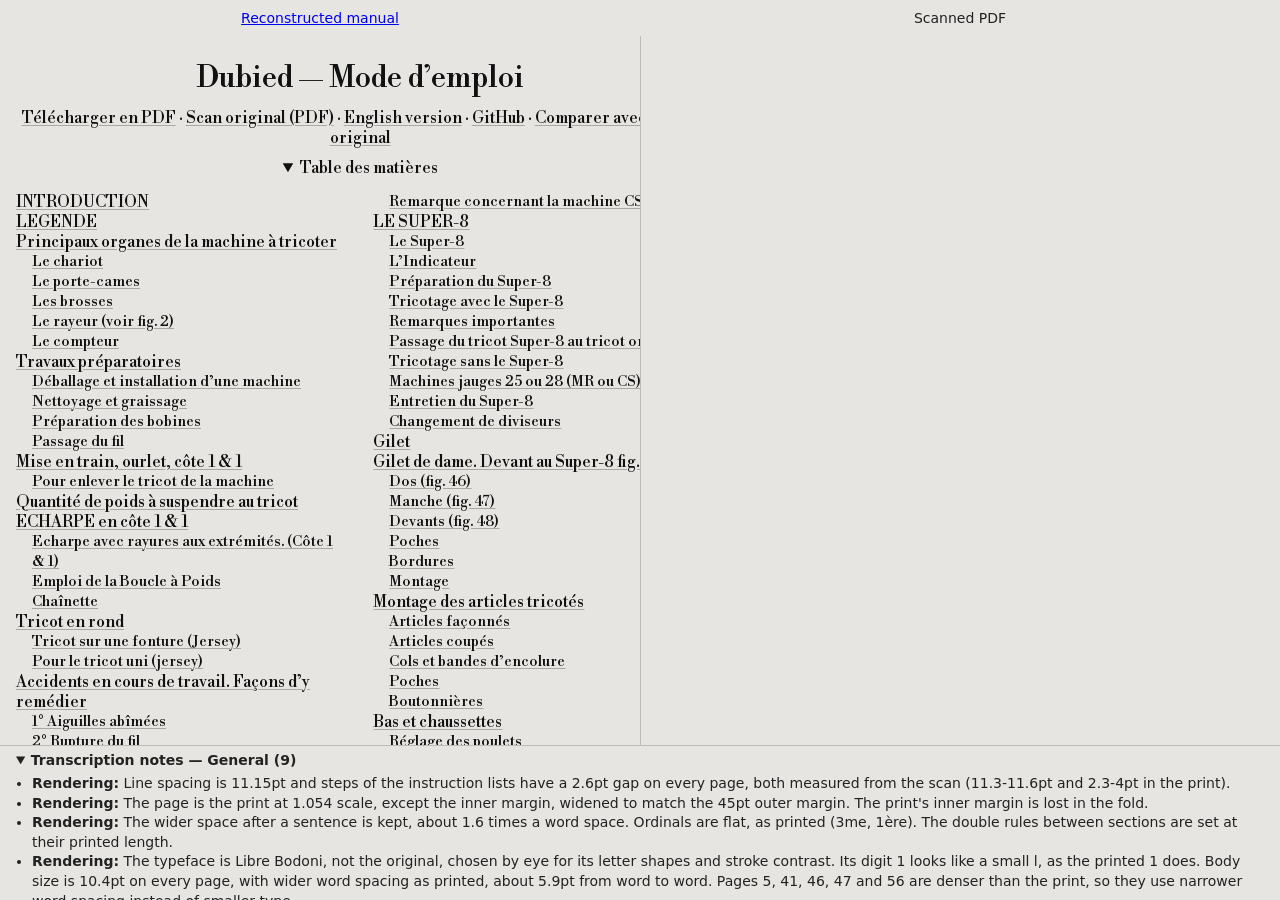
<file: compare.html>
<!doctype html>
<html lang="en">
<head>
  <meta charset="utf-8">
  <meta name="viewport" content="width=device-width, initial-scale=1">
  <title>Dubied — Manual and PDF comparison</title>
  <link rel="stylesheet" href="compare.css?v=3">
  <script src="compare.mjs?v=2" type="module"></script>
</head>
<body class="comparison">
  <header>
    <span><a href="index.html">Reconstructed manual</a></span>
    <span>Scanned PDF</span>
  </header>
  <p id="status" role="status">Loading comparison…</p>
  <noscript>This comparison needs JavaScript. To view it locally, run <code>python3 -m http.server 8765 --bind 127.0.0.1</code> in this folder, then open <code>http://127.0.0.1:8765/compare.html</code>.</noscript>
  <main>
    <iframe id="manual" src="index.html" title="Reconstructed manual"></iframe>
    <iframe id="reference" title="Scanned PDF" srcdoc="<!doctype html><html lang='fr'><head><meta charset='utf-8'><link rel='stylesheet' href='compare.css?v=3'></head><body class='references'></body></html>"></iframe>
  </main>
  <details id="notes" class="notes" open>
    <summary id="notes-title">Transcription notes</summary>
    <ul id="notes-list"></ul>
  </details>
</body>
</html>
</file>
<file: compare.css>
* {
  box-sizing: border-box;
}

.comparison {
  margin: 0;
  height: 100dvh;
  display: flex;
  flex-direction: column;
  background: #e6e5e2;
  color: #222;
  font: 14px system-ui, sans-serif;
}

.comparison header,
.comparison main {
  display: grid;
  grid-template-columns: minmax(0, 1fr) minmax(0, 1fr);
}

.comparison header {
  padding: 10px 0;
  text-align: center;
}

.comparison main {
  flex: 1;
  min-height: 0;
}

.comparison iframe {
  width: 100%;
  height: 100%;
  border: 0;
}

.comparison #reference {
  border-left: 1px solid #bbb;
}

.notes {
  flex: none;
  border-top: 1px solid #bbb;
}

.notes[hidden] {
  display: none;
}

.notes summary {
  padding: 6px 16px;
  cursor: pointer;
  font-weight: 600;
}

.notes ul {
  height: 14dvh;
  margin: 0;
  padding: 0 16px 8px 32px;
  overflow-y: auto;
  line-height: 1.4;
}

#status {
  margin: 0;
  padding: 8px 16px;
}

#status[hidden] {
  display: none;
}

.references {
  position: relative;
  margin: 0;
  background: #e6e5e2;
}

.reference-page {
  position: absolute;
  left: 50%;
  transform: translateX(-50%);
  width: min(510.236pt, 100%);
  margin: 0;
  background: white;
  box-shadow: 0 2px 12px #0002;
}

.reference-page canvas {
  display: block;
  width: 100%;
  height: 100%;
  object-fit: contain;
  object-position: top;
}
</file>
